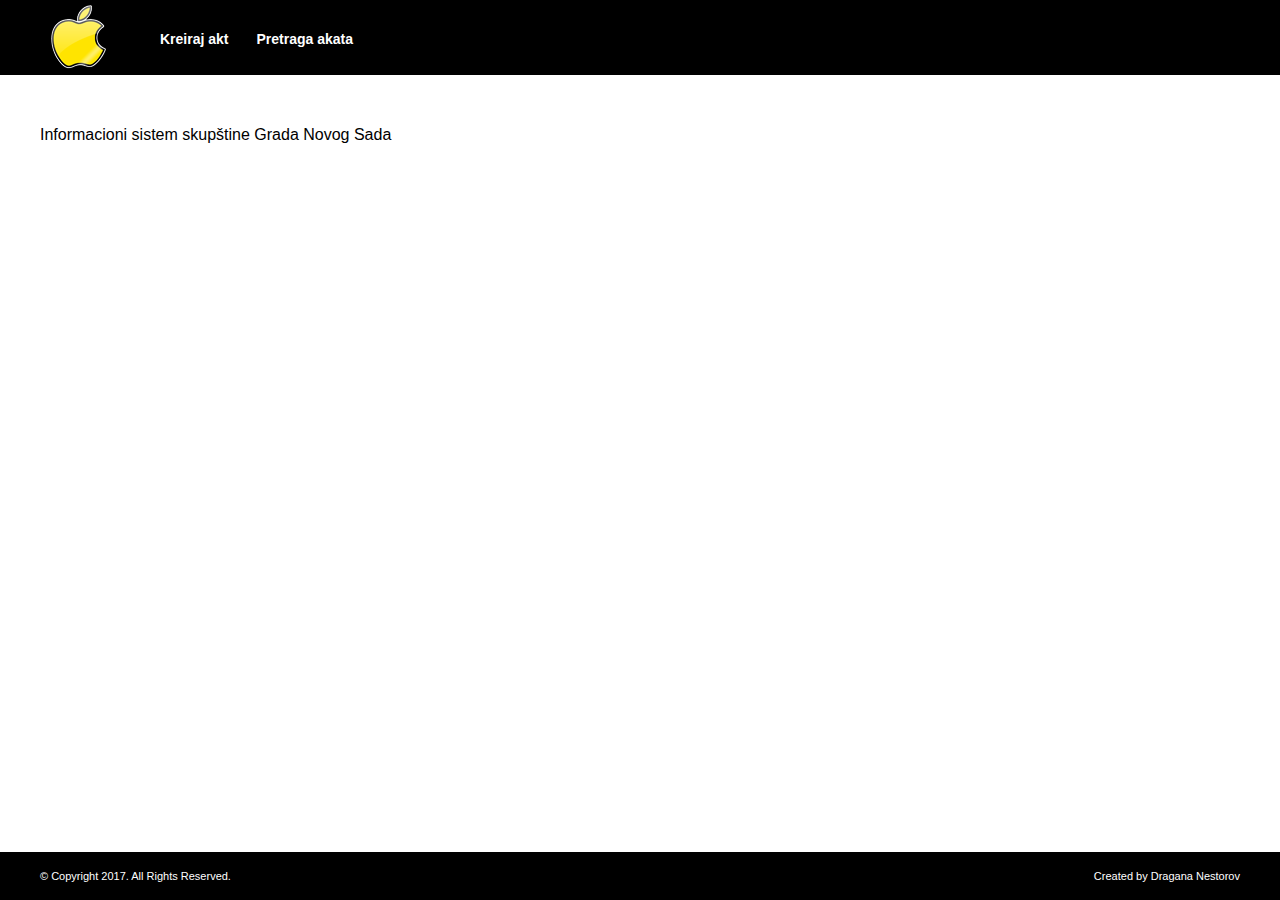
<file: index.html>
<!DOCTYPE html>
<html>
<head>
	<meta charset="ISO-8859-1">
	<title>Skupstina Grada Novog Sada</title>
	<meta http-equiv="Content-Type" content="text/html; charset=utf-8" />
  	<link rel="stylesheet" type="text/css" href="css/main.css" />
  	<script type="text/javascript" src="angular-lib/angular/angular.js"></script>
  	<script type="text/javascript" src="angular-lib/angular-resource/angular-resource.js"></script>
  	<script type="text/javascript" src="angular-lib/angular-ui-router/release/angular-ui-router.js"></script>
  	<script type="text/javascript" src="acts/actResource.js"></script>
  	<script type="text/javascript" src="acts/act.js"></script>
  	<script type="text/javascript" src="index.js"></script>
</head>
<body ng-app="app">
	<div id="page">
		<div id="header">
			<div class="inner clearfix">
		    	<div class="logo">
		          	<a ui-sref="main"><img src="images/logo.png" /></a>
		        </div>  
		
		
		        <div class="nav">
		          	<ul class="clearfix">
						<li><a ui-sref="createAct">Kreiraj akt</a></li>
						<li><a ui-sref="search">Pretraga akata</a></li>
		          	</ul>
		        </div>
			</div>
	    </div>
	    
	    <div id="cnt">
			<div class="inner" ui-view></div>
    	</div>
    
		<div id="footer">
	      	<div class="inner">
	        	<div class="copyright">&copy; Copyright 2017. All Rights Reserved.</div>
	        	<div class="credits"><a>Created by Dragana Nestorov</a></div>
	      	</div>  
	    </div>
	</div>
</body>
</html>
</file>
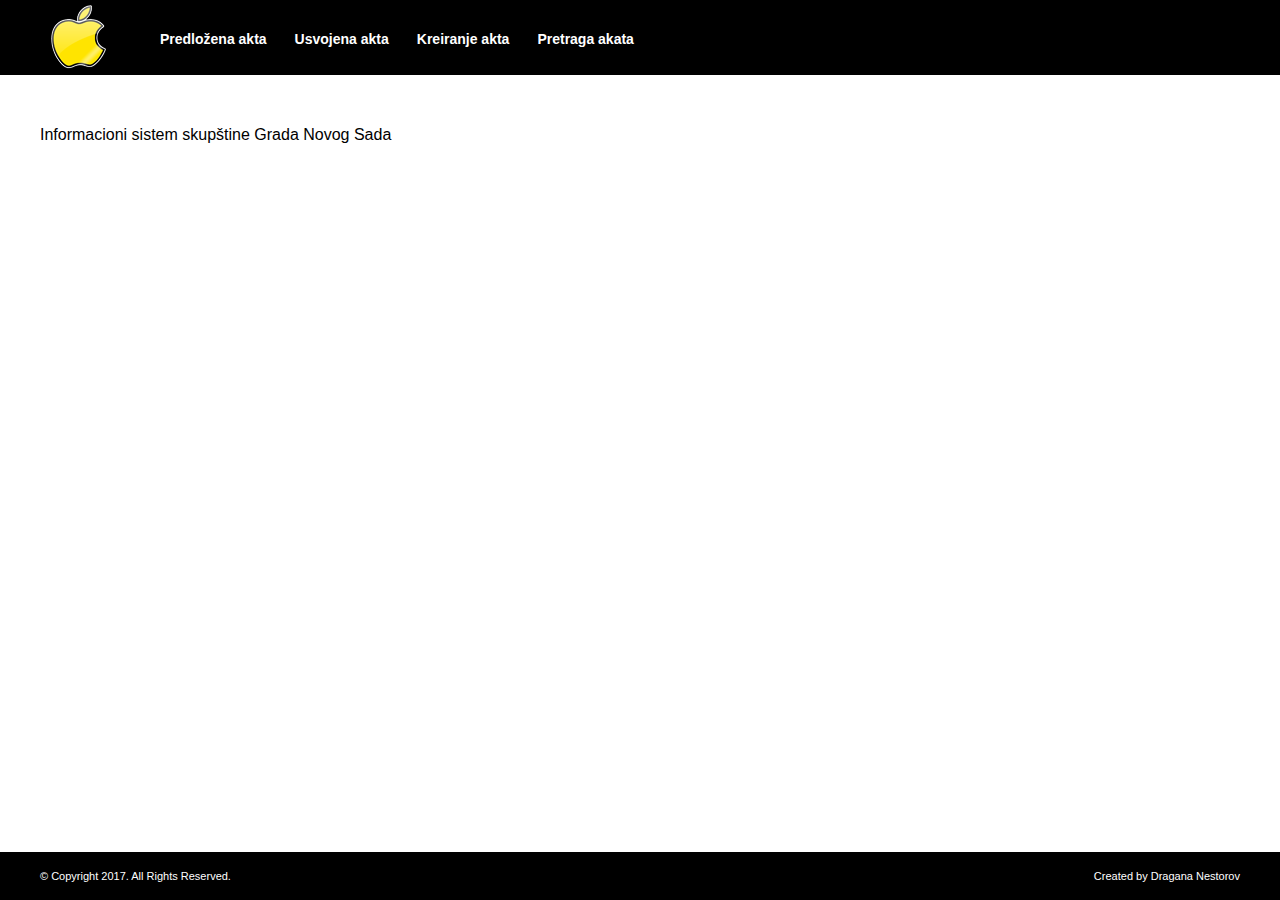
<file: XMLProject/WebContent/index.html>
<!DOCTYPE html>
<html>
<head>
	<meta http-equiv="Content-Type" content="text/html; charset=utf-8" />
	<title>Skupstina Grada Novog Sada</title>
	<meta http-equiv="Content-Type" content="text/html; charset=utf-8" />
  	<link rel="stylesheet" type="text/css" href="css/main.css" />
  	<script type="text/javascript" src="angular-lib/angular/angular.js"></script>
  	<script type="text/javascript" src="angular-lib/angular-resource/angular-resource.js"></script>
  	<script type="text/javascript" src="angular-lib/angular-ui-router/release/angular-ui-router.js"></script>
  	<script type="text/javascript" src="acts/actResource.js"></script>
  	<script type="text/javascript" src="acts/act.js"></script>
  	<script type="text/javascript" src="index.js"></script>
</head>
<body ng-app="app">
	<div id="page">
		<div id="header">
			<div class="inner clearfix">
		    	<div class="logo">
		          	<a ui-sref="main"><img src="images/logo.png" /></a>
		        </div>  
		
		
		        <div class="nav">
		          	<ul class="clearfix">
		          		<li><a ui-sref="proposedActs">Predložena akta</a></li>
		          		<li><a ui-sref="acceptedActs">Usvojena akta</a></li>
						<li><a ui-sref="createAct">Kreiranje akta</a></li>
						<li><a ui-sref="search">Pretraga akata</a></li>
		          	</ul>
		        </div>
			</div>
	    </div>
	    
	    <div id="cnt">
			<div class="inner" ui-view></div>
    	</div>
    
		<div id="footer">
	      	<div class="inner">
	        	<div class="copyright">&copy; Copyright 2017. All Rights Reserved.</div>
	        	<div class="credits"><a>Created by Dragana Nestorov</a></div>
	      	</div>  
	    </div>
	</div>
</body>
</html>
</file>
<file: css/main.css>
/* =Reset
-------------------------------------------------------------- */
html,body,div,span,applet,object,iframe,h1,h2,h3,h4,h5,h6,p,blockquote,pre,a,abbr,acronym,address,big,cite,code,del,dfn,em,font,img,ins,kbd,q,s,samp,small,strike,strong,sub,sup,tt,var,b,u,i,center,dl,dt,dd,ol,ul,li,fieldset,form,label,legend,table,caption,tbody,tfoot,thead,tr,th,td
	{
	margin: 0;
	padding: 0;
	border: 0;
	outline: 0;
	font-size: 100%;
	vertical-align: baseline;
	background: transparent;
}

h1,h2,h3,h4,h5,h6 {
	font-weight: normal;
}

ol,ul {
	list-style: none;
}

:focus {
	outline: 0;
}

a {
	cursor: pointer;
}

a img {
	border: none;
}

a:link,a:visited,a:active {
	color: inherit;
	text-decoration: none;
	outline: none;
}

input,textarea,select,button {
	padding: 0;
	border: none;
	margin: 0;
	background: none;
	outline: none;
	-webkit-appearance: none;
	-moz-appearance: none;
}

/* =Styles
-------------------------------------------------------------- */
html {
	height: 100%;
}

body {
	height: 100%;
	line-height: 1.5;
	font-size: 16px;
	font-family: Tahoma, sans-serif;
	font-weight: 400;
	color: #000;
	background: #fff;
}

.inner {
	position: relative;
	width: 1200px;
	margin: 0 auto;
}

section h1 {
	font-size: 32px;
	font-weight: bold;
	border-bottom: 2px solid #000;
	margin-bottom: 36px;
	text-transform: uppercase;
}

section h2 {
	font-size: 24px;
	border-bottom: 1px solid #000;
	margin: 48px 0 32px;
}

section h3 {
	font-size: 18px;
	margin: 24px 0 16px;
}

li a:hover {
  color: #fbfc00;
}

#header {
	height: 75px;
	background: #000;
}

#header .logo {
	float: left;
	margin-top: 2px;
}

#header .nav {
	position: relative;
	float: left;
	margin: 30px 0 0 30px;
}

#header .nav ul {
	position: relative;
	z-index: 5;
}

#header .nav li {
	float: left;
	margin: 0 4px;
}

#header .nav li a {
	display: block;
	line-height: 18px;
	font-size: 14px;
	font-weight: bold;
	color: #fff;
	padding: 0 10px;
}

#header .nav li a:hover {
	color: #f5eb1a;
}

#header .btns {
	float: right;
	margin-top: 22px;
}

#header .btns li {
	float: left;
	margin-left: 20px;
}

#header .btns li:first-child {
	margin-left: 0;
}

#header .btns li a {
	display: block;
	width: 32px;
	height: 32px;
	font-size: 0;
	text-indent: -9999px;
}

#header .btns li.cart a {
	background: url("../images/icon_cart.png") no-repeat 0 0;
}

#header .btns li.logout a {
	background: url("../images/icon_logout.png") no-repeat 0 0;
}

#page {
	position: relative;
	height: auto !important;
	min-height: 100%;
}

#cnt {
	padding: 48px 0 96px;
}

#footer {
	position: absolute;
	width: 100%;
	left: 0;
	bottom: 0;
	font-size: 11px;
	color: #fff;
	background: #000;
	padding: 16px 0;
}

#footer  .copyright {
	float: left;
}

#footer  .credits {
	float: right;
}

.snForm {
	width: 512px;
}

.field {
	margin: 32px 0 0;
}

.field input[type="text"],.field input[type="password"],.field textarea,.field select
	{
	width: 100%;
	font-size: 16px;
	height: 32px;
	line-height: 32px;
	font-family: Tahoma, sans-serif;
	font-weight: 400;
	color: #000;
	border: 1px solid #444;
	background: #fff;
	box-sizing: border-box;
	-moz-box-sizing: border-box;
	-webkit-box-sizing: border-box;
	-ms-box-sizing: border-box;
}

.field input[type="text"],.field input[type="password"] {
	padding: 4px 12px;
}

.field select {
	padding-left: 8px;
	background: #fff url("../images/icon_arrow.png") no-repeat 98% center;
}

.field textarea {
	position: relative;
	height: 144px;
	line-height: 18px;
	padding: 16px 12px;
	border: 1px solid #444;
	border-radius: 1px;
}

.field label {
	display: block;
	line-height: 1;
	font-size: 16px;
	font-family: 'Tahoma', sans-serif;
	font-weight: 400;
	color: #000;
	text-transform: uppercase;
	margin-bottom: 8px;
}

.field label small {
	font-size: 10px;
}

.field .input {
	position: relative;
}

.field .input label {
	margin-left: 20px;
}

.field .input ul {
	overflow: hidden;
}

.field .input li {
	float: left;
	margin-right: 16px;
}

.field .input input[type="radio"],.field .input input[type="checkbox"] {
	float: left;
	margin-top: 2px;
	cursor: pointer;
}

.field .help {
	font-size: 12px;
	font-style: italic;
	color: #bbb;
	margin-top: 4px;
}

.field .error {
	display: none;
	position: absolute;
	top: 0;
	left: 0;
	width: 100%;
	height: 100%;
	line-height: 32px;
	color: #fff;
	text-indent: 12px;
	background: #d00;
	cursor: pointer;
}

.field.invalid .error {
	display: block;
}

.field .errors.overlay {
	display: none;
	position: absolute;
	bottom: 0;
	left: 0;
	width: 100%;
	height: 36px;
	line-height: 36px;
	overflow: hidden;
	font-size: 14px;
	color: #fff;
	padding: 0 10px;
	background: #c00202;
	z-index: 10;
	cursor: pointer;
	box-sizing: border-box;
	-moz-box-sizing: border-box;
	-webkit-box-sizing: border-box;
	-ms-box-sizing: border-box;
}

.field.invalid .errors.overlay {
	display: block;
	background: url("../images/icon_x_white.png") no-repeat right center;
}

.btn {
	display: inline-block;
	min-width: 128px;
	line-height: 1;
	font-size: 14px;
	color: #000;
	text-align: center;
	text-transform: uppercase;
	padding: 8px 24px;
	border: 2px solid #000;
	margin-top: 32px;
	cursor: pointer;
}

.btn:hover {
	color: #fbfc00;
	background: #000;
}

.snTable {
	width: 100%;
	padding: 0;
	border: none;
	border-collapse: collapse;
	border-spacing: 0;
	font-size: 16px;
	font-weight: 300;
	color: #000;
}

.snTable td {
	padding: 8px 12px;
}

.snTable td.actions {
	width: 128px;
	font-size: 15px;
	text-align: center;
}

.snTable td.actions a {
	margin: 0 4px;
}

.snTable a:hover {
	text-decoration: underline;
}

.snTable thead {
	font-size: 16px;
	font-weight: 300;
	color: #f5eb1a;
	background: #000;
}

.snTable tbody tr:nth-child(2n) {
	background: #f4f4f4;
}

.snTable tbody tr:first-child td {
	padding-top: 16px;
}
section#results-sec {
	margin-top: 36px;
}
section#act-sec h1 {
	text-align: center;
}
section#act-sec h2 {
	text-align: center;
}
section#act-sec h2 span {
	display: block;
}
</file>
<file: XMLProject/WebContent/css/main.css>
/* =Reset
-------------------------------------------------------------- */
html,body,div,span,applet,object,iframe,h1,h2,h3,h4,h5,h6,p,blockquote,pre,a,abbr,acronym,address,big,cite,code,del,dfn,em,font,img,ins,kbd,q,s,samp,small,strike,strong,sub,sup,tt,var,b,u,i,center,dl,dt,dd,ol,ul,li,fieldset,form,label,legend,table,caption,tbody,tfoot,thead,tr,th,td
	{
	margin: 0;
	padding: 0;
	border: 0;
	outline: 0;
	font-size: 100%;
	vertical-align: baseline;
	background: transparent;
}

h1,h2,h3,h4,h5,h6 {
	font-weight: normal;
}

ol,ul {
	list-style: none;
}

:focus {
	outline: 0;
}

a {
	cursor: pointer;
}

a img {
	border: none;
}

a:link,a:visited,a:active {
	color: inherit;
	text-decoration: none;
	outline: none;
}

input,textarea,select,button {
	padding: 0;
	border: none;
	margin: 0;
	background: none;
	outline: none;
	-webkit-appearance: none;
	-moz-appearance: none;
}

/* =Styles
-------------------------------------------------------------- */
html {
	height: 100%;
}

body {
	height: 100%;
	line-height: 1.5;
	font-size: 16px;
	font-family: Tahoma, sans-serif;
	font-weight: 400;
	color: #000;
	background: #fff;
}

.inner {
	position: relative;
	width: 1200px;
	margin: 0 auto;
}

section h1 {
	font-size: 32px;
	font-weight: bold;
	border-bottom: 2px solid #000;
	margin-bottom: 36px;
	text-transform: uppercase;
}

section h2 {
	font-size: 24px;
	border-bottom: 1px solid #000;
	margin: 48px 0 32px;
}

section h3 {
	font-size: 18px;
	margin: 24px 0 16px;
}

li {
	margin-bottom: 10px;
}

li span {
	display: block;
}

li a.btn {
	margin-bottom: 10px;
	margin-top: 0;
}

li a:hover {
  color: #fbfc00;
}

#header {
	height: 75px;
	background: #000;
}

#header .logo {
	float: left;
	margin-top: 2px;
}

#header .nav {
	position: relative;
	float: left;
	margin: 30px 0 0 30px;
}

#header .nav ul {
	position: relative;
	z-index: 5;
}

#header .nav li {
	float: left;
	margin: 0 4px;
}

#header .nav li a {
	display: block;
	line-height: 18px;
	font-size: 14px;
	font-weight: bold;
	color: #fff;
	padding: 0 10px;
}

#header .nav li a:hover {
	color: #f5eb1a;
}

#header .btns {
	float: right;
	margin-top: 22px;
}

#header .btns li {
	float: left;
	margin-left: 20px;
}

#header .btns li:first-child {
	margin-left: 0;
}

#header .btns li a {
	display: block;
	width: 32px;
	height: 32px;
	font-size: 0;
	text-indent: -9999px;
}

#header .btns li.cart a {
	background: url("../images/icon_cart.png") no-repeat 0 0;
}

#header .btns li.logout a {
	background: url("../images/icon_logout.png") no-repeat 0 0;
}

#page {
	position: relative;
	height: auto !important;
	min-height: 100%;
}

#cnt {
	padding: 48px 0 96px;
}

#footer {
	position: absolute;
	width: 100%;
	left: 0;
	bottom: 0;
	font-size: 11px;
	color: #fff;
	background: #000;
	padding: 16px 0;
}

#footer  .copyright {
	float: left;
}

#footer  .credits {
	float: right;
}

.snForm {
	width: 512px;
}

.field {
	margin: 32px 0 0;
}

.field input[type="text"],.field input[type="password"],.field textarea,.field select
	{
	width: 100%;
	font-size: 16px;
	height: 32px;
	line-height: 32px;
	font-family: Tahoma, sans-serif;
	font-weight: 400;
	color: #000;
	border: 1px solid #444;
	background: #fff;
	box-sizing: border-box;
	-moz-box-sizing: border-box;
	-webkit-box-sizing: border-box;
	-ms-box-sizing: border-box;
}

.field input[type="text"],.field input[type="password"] {
	padding: 4px 12px;
}

.field select {
	padding-left: 8px;
	background: #fff url("../images/icon_arrow.png") no-repeat 98% center;
}

.field textarea {
	position: relative;
	height: 144px;
	line-height: 18px;
	padding: 16px 12px;
	border: 1px solid #444;
	border-radius: 1px;
}

.field label {
	display: block;
	line-height: 1;
	font-size: 16px;
	font-family: 'Tahoma', sans-serif;
	font-weight: 400;
	color: #000;
	text-transform: uppercase;
	margin-bottom: 8px;
}

.field label small {
	font-size: 10px;
}

.field .input {
	position: relative;
}

.field .input label {
	margin-left: 20px;
}

.field .input ul {
	overflow: hidden;
}

.field .input li {
	float: left;
	margin-right: 16px;
}

.field .input input[type="radio"],.field .input input[type="checkbox"] {
	float: left;
	margin-top: 2px;
	cursor: pointer;
}

.field .help {
	font-size: 12px;
	font-style: italic;
	color: #bbb;
	margin-top: 4px;
}

.field .error {
	display: none;
	position: absolute;
	top: 0;
	left: 0;
	width: 100%;
	height: 100%;
	line-height: 32px;
	color: #fff;
	text-indent: 12px;
	background: #d00;
	cursor: pointer;
}

.field.invalid .error {
	display: block;
}

.field .errors.overlay {
	display: none;
	position: absolute;
	bottom: 0;
	left: 0;
	width: 100%;
	height: 36px;
	line-height: 36px;
	overflow: hidden;
	font-size: 14px;
	color: #fff;
	padding: 0 10px;
	background: #c00202;
	z-index: 10;
	cursor: pointer;
	box-sizing: border-box;
	-moz-box-sizing: border-box;
	-webkit-box-sizing: border-box;
	-ms-box-sizing: border-box;
}

.field.invalid .errors.overlay {
	display: block;
	background: url("../images/icon_x_white.png") no-repeat right center;
}

.btn {
	display: inline-block;
	min-width: 128px;
	line-height: 1;
	font-size: 14px;
	color: #000;
	text-align: center;
	text-transform: uppercase;
	padding: 8px 24px;
	border: 2px solid #000;
	margin-top: 32px;
	cursor: pointer;
}

.btn:hover {
	color: #fbfc00;
	background: #000;
}

.snTable {
	width: 100%;
	padding: 0;
	border: none;
	border-collapse: collapse;
	border-spacing: 0;
	font-size: 16px;
	font-weight: 300;
	color: #000;
}

.snTable td {
	padding: 8px 12px;
}

.snTable td.actions {
	width: 128px;
	font-size: 15px;
	text-align: center;
}

.snTable td.actions a {
	margin: 0 4px;
}

.snTable a:hover {
	text-decoration: underline;
}

.snTable thead {
	font-size: 16px;
	font-weight: 300;
	color: #f5eb1a;
	background: #000;
}

.snTable tbody tr:nth-child(2n) {
	background: #f4f4f4;
}

.snTable tbody tr:first-child td {
	padding-top: 16px;
}
section#results-sec {
	margin-top: 36px;
}
section#act-sec h1 {
	text-align: center;
}
section#act-sec h2 {
	text-align: center;
}
section#act-sec h2 span {
	display: block;
}
</file>
